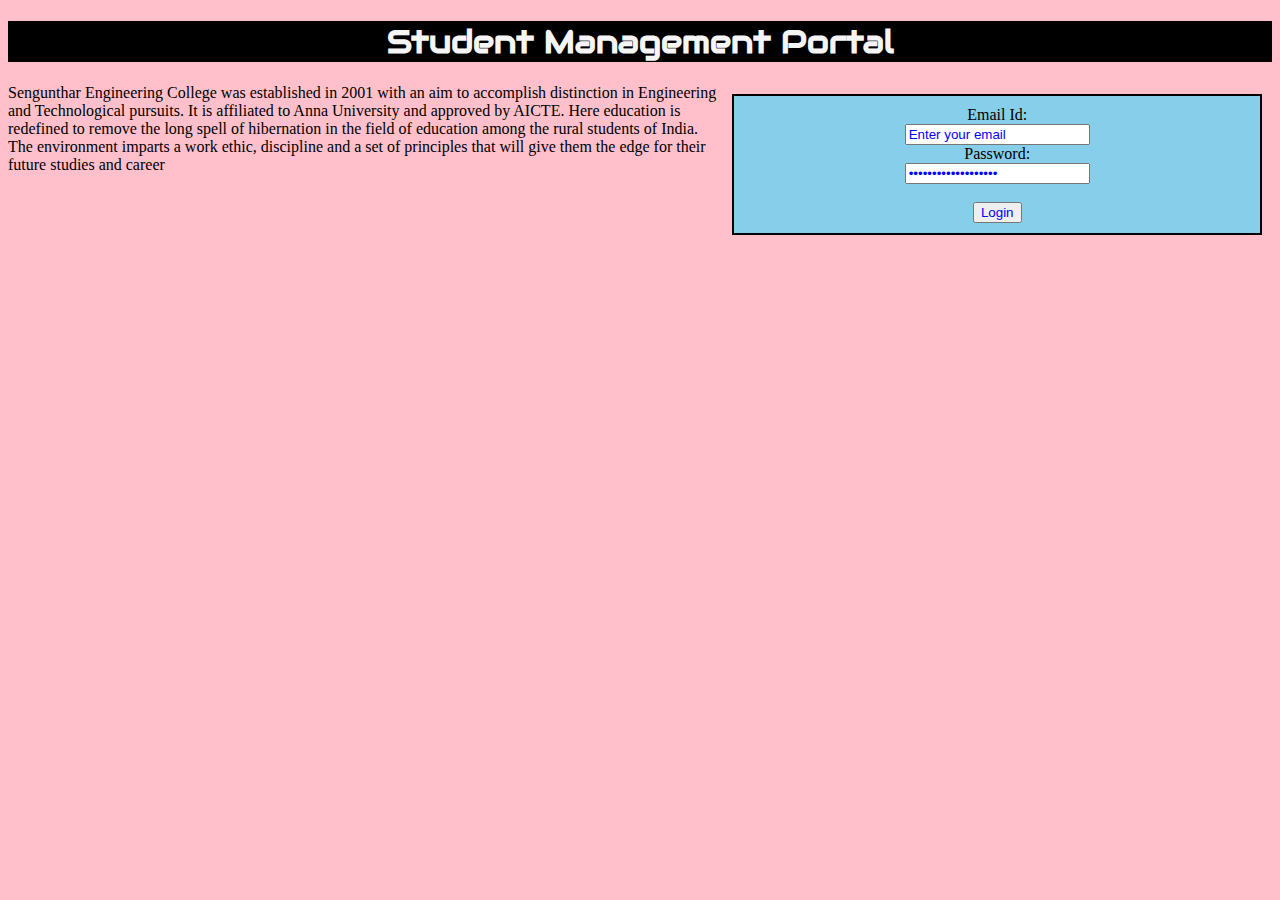
<file: index.html>
<!DOCTYPE html>
<!--[if lt IE 7]>      <html class="no-js lt-ie9 lt-ie8 lt-ie7"> <![endif]-->
<!--[if IE 7]>         <html class="no-js lt-ie9 lt-ie8"> <![endif]-->
<!--[if IE 8]>         <html class="no-js lt-ie9"> <![endif]-->
<!--[if gt IE 8]>      <html class="no-js"> <!--<![endif]-->
<html>
    <head>
        <meta charset="utf-8">
        <meta http-equiv="X-UA-Compatible" content="IE=edge">
        <title>Student Management Portal</title>
        <meta name="description" content="">
        <meta name="viewport" content="width=device-width, initial-scale=1">
        <link rel="stylesheet" href="main.css">
        <link rel="preconnect" href="https://fonts.gstatic.com" crossorigin>
<link href="https://fonts.googleapis.com/css2?family=Audiowide&display=swap" rel="stylesheet">
    </head>
    <body bgcolor="pink">
        <div id="logo"><h1>Student Management Portal</h1></div>
        <div class="forms">
       <form action="login.html">
        <label for="fname">Email Id:</label><br>
        <input type="text" value="Enter your email"><br>
        <label for="lname">Password:</label><br>
        <input type="password" value="Enter your password"><br><br>
        <input type="submit" value="Login">
    </form></div>
    <span>Sengunthar Engineering College was established in 2001 with an aim to accomplish distinction in Engineering and Technological pursuits. It is affiliated to Anna University and approved by AICTE. Here education is redefined to remove the long spell of hibernation in the field of education among the rural students of India. The environment imparts a work ethic, discipline and a set of principles that will give them the edge for their future studies and career</span>
     <script src="" async defer></script>
    </body>
    
</html>
</file>
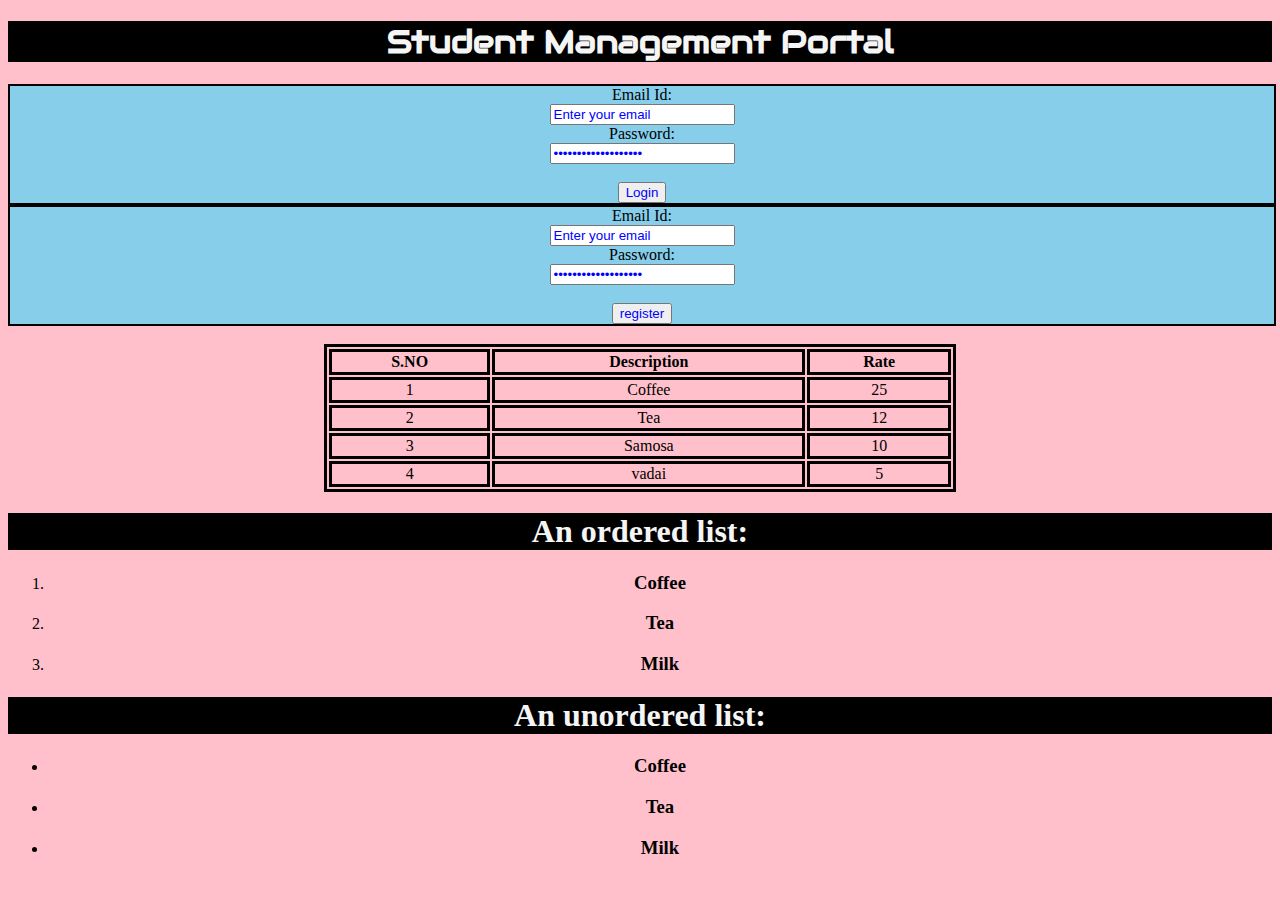
<file: task 2/index.html>
<!DOCTYPE html>
<!--[if lt IE 7]>      <html class="no-js lt-ie9 lt-ie8 lt-ie7"> <![endif]-->
<!--[if IE 7]>         <html class="no-js lt-ie9 lt-ie8"> <![endif]-->
<!--[if IE 8]>         <html class="no-js lt-ie9"> <![endif]-->
<!--[if gt IE 8]>      <html class="no-js"> <!--<![endif]-->
<html>
    <head>
        <meta charset="utf-8">
        <meta http-equiv="X-UA-Compatible" content="IE=edge">
        <title>Student Management Portal</title>
        <meta name="description" content="">
        <meta name="viewport" content="width=device-width, initial-scale=1">
        <link rel="stylesheet" href="main.css">
        <link rel="preconnect" href="https://fonts.gstatic.com" crossorigin>
<link href="https://fonts.googleapis.com/css2?family=Audiowide&display=swap" rel="stylesheet">
    </head>
    <body bgcolor="pink">
        <div id="logo"><h1>Student Management Portal</h1></div>
        
        <div id="forms" class="forms">
       <form action="login.html">
        <label for="fname">Email Id:</label><br>
        <input type="text" value="Enter your email"><br>
        <label for="lname">Password:</label><br>
        <input type="password" value="Enter your password"><br><br>
        <input type="submit" value="Login">
    </form></div>

        <div id="regiter" class="forms">
        <form action="login.html">
         <label for="fname">Email Id:</label><br>
         <input type="text" value="Enter your email"><br>
         <label for="lname">Password:</label><br>
         <input type="password" value="Enter your password"><br><br>
         <input type="submit" value="register">
     </form></div>
        <div><br><center><table style="width:50%">
            <tr>
              <th>S.NO</th>
              <th>Description</th>
              <th>Rate</th>
            </tr>
            <tr>
              <td><center>1</center></td>
              <td><center>Coffee</center></td>
              <td><center>25</center></td>
            </tr>
            <tr>
              <td><center>2</center></td>
              <td><center>Tea</center></td>
              <td><center>12</center></td>
            </tr>
            <tr>
              <td><center>3</center></td>
              <td><center>Samosa</center></td>
              <td><center>10</center></td>
            </tr>
            <tr>
              <td><center>4</center></td>
              <td><center>vadai</center></td>
              <td><center>5</center></td>
            </tr>
        </table></center></div>

          <p><h1>An ordered list:</h1></p>
<ol>
  <center><li><h3>Coffee</h3></li>
  <li><h3>Tea</h3></li>
  <li><h3>Milk</li></center>
</ol>

<p><h1>An unordered list:</h1></p>
<ul>
  <center><li><h3>Coffee</h3></li>
  <li><h3>Tea</h3></li>
  <li><h3>Milk</h3></li></center>
</ul>

    <script src="" async defer></script>
    </body>
    
</html>
</file>
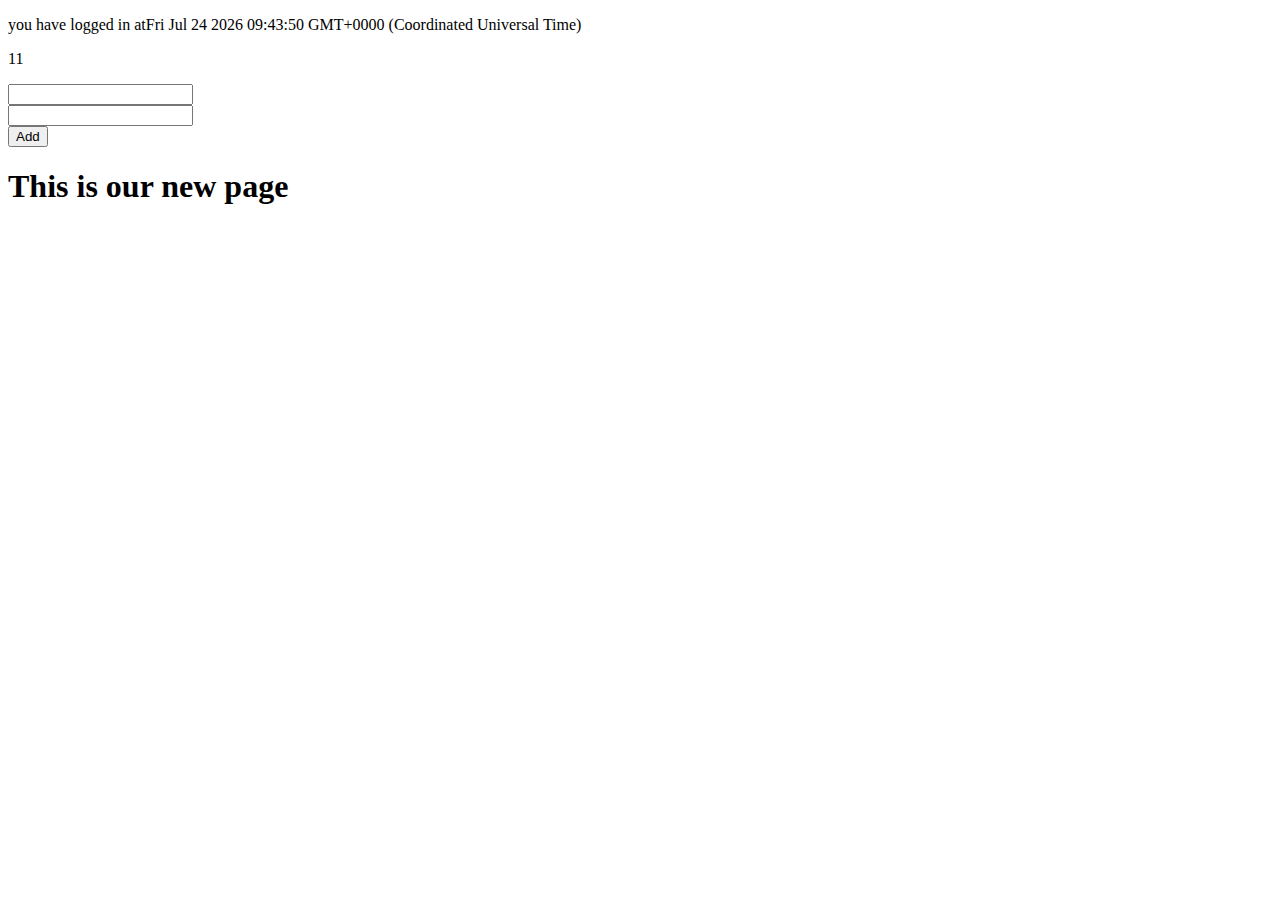
<file: login.html>
<!DOCTYPE html>
<!--[if lt IE 7]>      <html class="no-js lt-ie9 lt-ie8 lt-ie7"> <![endif]-->
<!--[if IE 7]>         <html class="no-js lt-ie9 lt-ie8"> <![endif]-->
<!--[if IE 8]>         <html class="no-js lt-ie9"> <![endif]-->
<!--[if gt IE 8]>      <html class="no-js"> <!--<![endif]-->
<html>
    <head>
        <meta charset="utf-8">
        <meta http-equiv="X-UA-Compatible" content="IE=edge">
        <title></title>
        <meta name="description" content="">
        <meta name="viewport" content="width=device-width, initial-scale=1">
        <link rel="stylesheet" href="">
    </head>
    <body>
        <p id="a"></p>
        <p id="b"></p>

        <input id="vara" type="text"><br>
        <input id="varb" type="text"><br>
        <button onclick="add()">Add</button><br>
        <span id="result"></span>
        <h1>This is our new page</h1>
        
        <!--[if lt IE 7]>
            <p class="browsehappy">You are using an <strong>outdated</strong> browser. Please <a href="#">upgrade your browser</a> to improve your experience.</p>
        <![endif]-->
        <script src="main.js" async defer></script>
    </body>
</html>
</file>
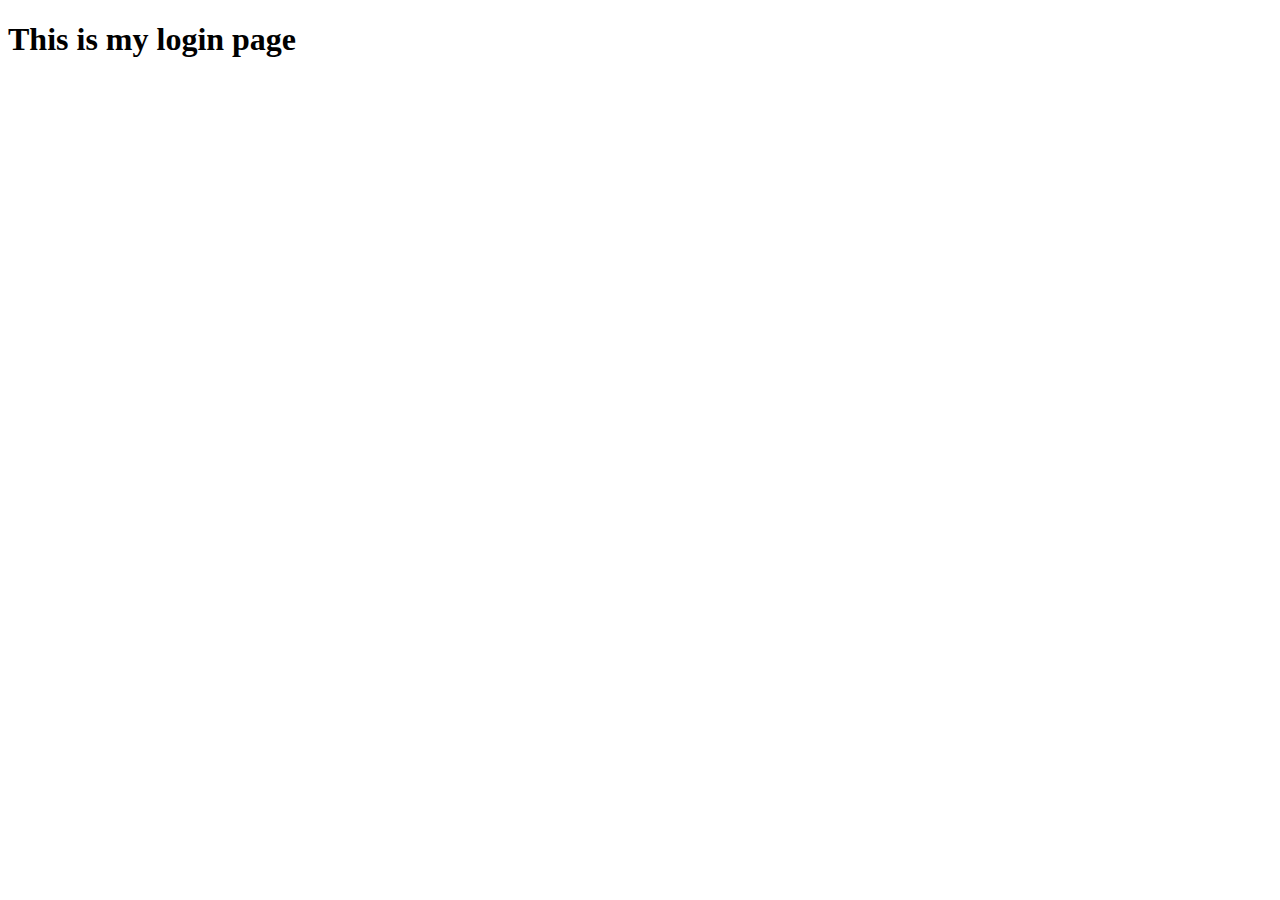
<file: task 2/login.html>
<!DOCTYPE html>
<!--[if lt IE 7]>      <html class="no-js lt-ie9 lt-ie8 lt-ie7"> <![endif]-->
<!--[if IE 7]>         <html class="no-js lt-ie9 lt-ie8"> <![endif]-->
<!--[if IE 8]>         <html class="no-js lt-ie9"> <![endif]-->
<!--[if gt IE 8]>      <html class="no-js"> <!--<![endif]-->
<html>
    <head>
        <meta charset="utf-8">
        <meta http-equiv="X-UA-Compatible" content="IE=edge">
        <title></title>
        <meta name="description" content="">
        <meta name="viewport" content="width=device-width, initial-scale=1">
        <link rel="stylesheet" href="">
    </head>
    <body>
        <h1>This is my login page</h1>
        <!--[if lt IE 7]>
            <p class="browsehappy">You are using an <strong>outdated</strong> browser. Please <a href="#">upgrade your browser</a> to improve your experience.</p>
        <![endif]-->
        
        <script src="" async defer></script>
    </body>
</html>
</file>
<file: main.css>
h1{
    text-align: center;
    background-color:black;
    color:whitesmoke;
}
h1:hover{
    color:black;
    background-color:rgb(14, 206, 212);
}

.forms{
    width: 40%;
    background-color:skyblue;
    border: 2px double royalblue;
    border-color: black;
    text-align: center;
    margin: 10px 10px 10px 10px;
    float: right;
    padding: 10px 10px;
}

input{
    color: blue;
}
#logo{
    text-align: center;
    background-color:skyblue;
    color:red;
    font-family: 'Audiowide', cursive;
}
#email{
    border-style: double;
    border-color: black;
}

table,th,td{
    border: 5px solid black;
}
span{
    width: 100%;
}

#loginbtn{
    margin-top: 10px;
}
</file>
<file: task 2/main.css>
h1{
    text-align: center;
    background-color:black;
    color:whitesmoke;
}
h1:hover{
    color:black;
    background-color:rgb(14, 206, 212);
}

.forms{
    width: 100%;
    background-color:skyblue;
    border: 2px double royalblue;
    border-color: black;
    text-align: center;
}
input{
    color: blue;
}
#logo{
    text-align: center;
    background-color:skyblue;
    color:red;
    font-family: 'Audiowide', cursive;
}
#email{
    border-style: double;
    border-color: black;
}

table,th,td{
    border: 3px solid black;
}
</file>
